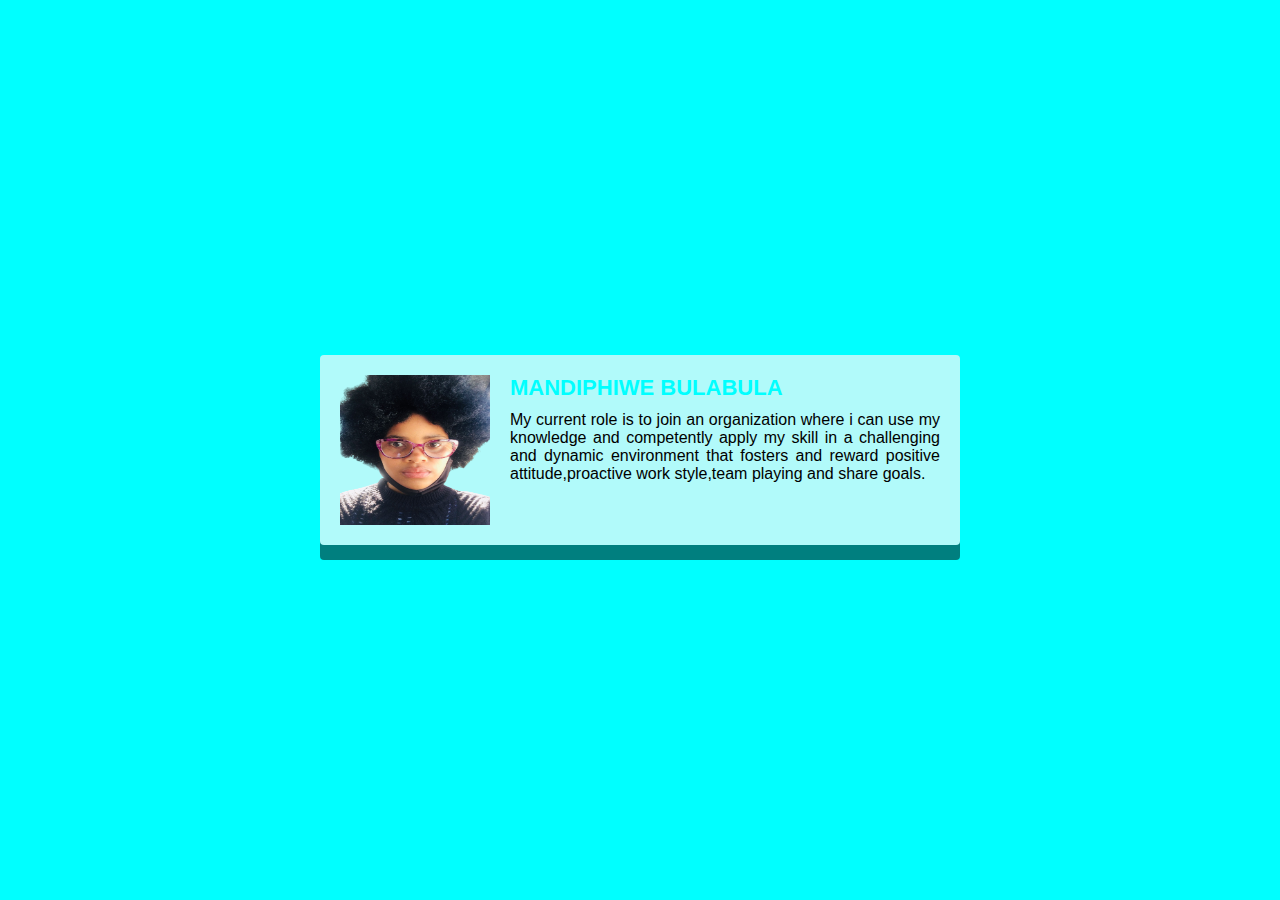
<file: about us .html>
<!DOCTYPE html>
<html>
    <head> 
        <title>FLOATING IMAGE WITHOUT TEXT WRAPPING</title>
        <link rel="stylesheet" href="style.css">
        <meta name="viewport" content="width=device-width, initial-scale=1"> 
        <link rel="stylesheet"  type="text/css" href="https://cdnjs.cloudflare.com/ajax/libs/font-awesome/5.15.1/css/all.min.css">
    </head>
    <body> 

<div class="box">
<div class="imgBx">
 <img src ="mandi.png" width="150px" height="150px">
</div>
<div class="content">
    <h2>MANDIPHIWE BULABULA</h2>
    <p>My current role is to join an organization where i can use my knowledge and competently 
    apply my skill in a challenging and dynamic environment
  that fosters and reward positive attitude,proactive work style,team playing and share goals.</p>
</div>
</div>
    </body>
</html>
</file>
<file: style.css>
body{
    margin: 0;
    padding: 0;
    font-family: sans-serif;
    background: aqua;
}
.box{
    position: absolute;
    top: 50%;
    left: 50%;
    transform: translate(-50%,-50%);
    padding: 20px;
    box-sizing: border-box;
    background:rgb(177, 250, 250);
    border-radius: 4px;
    box-shadow: 0 15px rgba(0,0,0, .5);
    display: flex;
    transition: 5s;
}
.box:hover{
    box-shadow: 0 15px 30px rgba(0,0,0, .5);
}
.box .imgBx{
width: 150px;
height: 150px;
flex: 0.0.150px;

}

.box .content{
    padding-left: 20px;
}
.box .content h2{
margin: 0;
padding-left: 0;
color: aqua;
font-size: 22px;
}
.box .content p{
    margin: 0;
    padding: 10px 0 0;
    text-align: justify;
}
</file>
